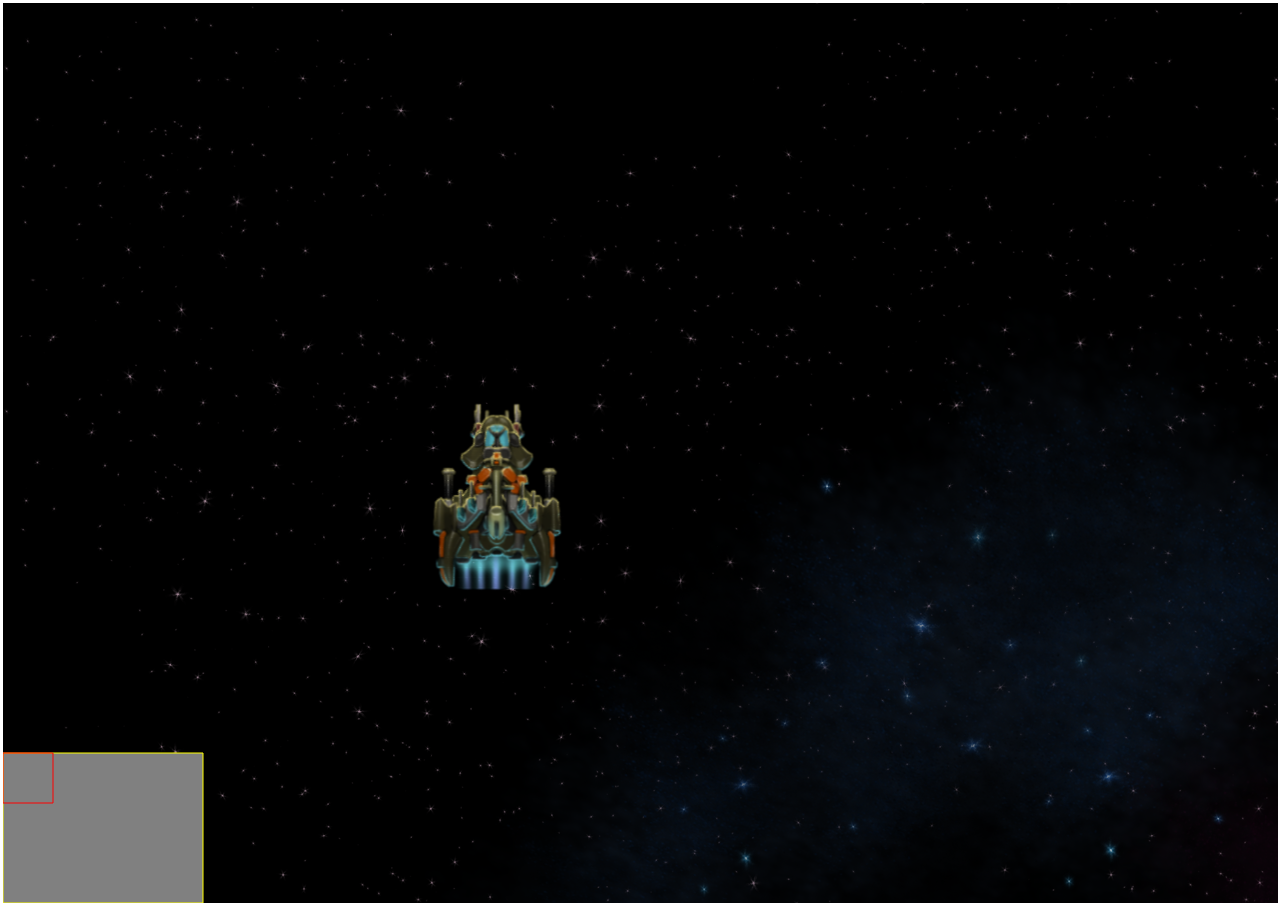
<file: TSbattle/index.html>
<!doctype html>
<html lang="en">
  <head>
    <meta charset="UTF-8">
    <meta name="viewport" content="width=device-width, initial-scale=1, maximum-scale=1, minimum-scale=1, user-scalable=no">

    <meta name="apple-mobile-web-app-capable" content="yes">
    <meta name="mobile-web-app-capable" content="yes">
<link rel="stylesheet" href="css.css" type="text/css" media="screen" charset="utf-8">

    <title>TSbattle</title>

  </head>
  <body>
    <script src="tss.js"></script>
  </body>
</html>
</file>
<file: TSbattle/css.css>
html, body, div, canvas {
    margin: 1px;
    padding: 0;
    overflow-y:hidden;
    overflow-x:hidden;
}
</file>
